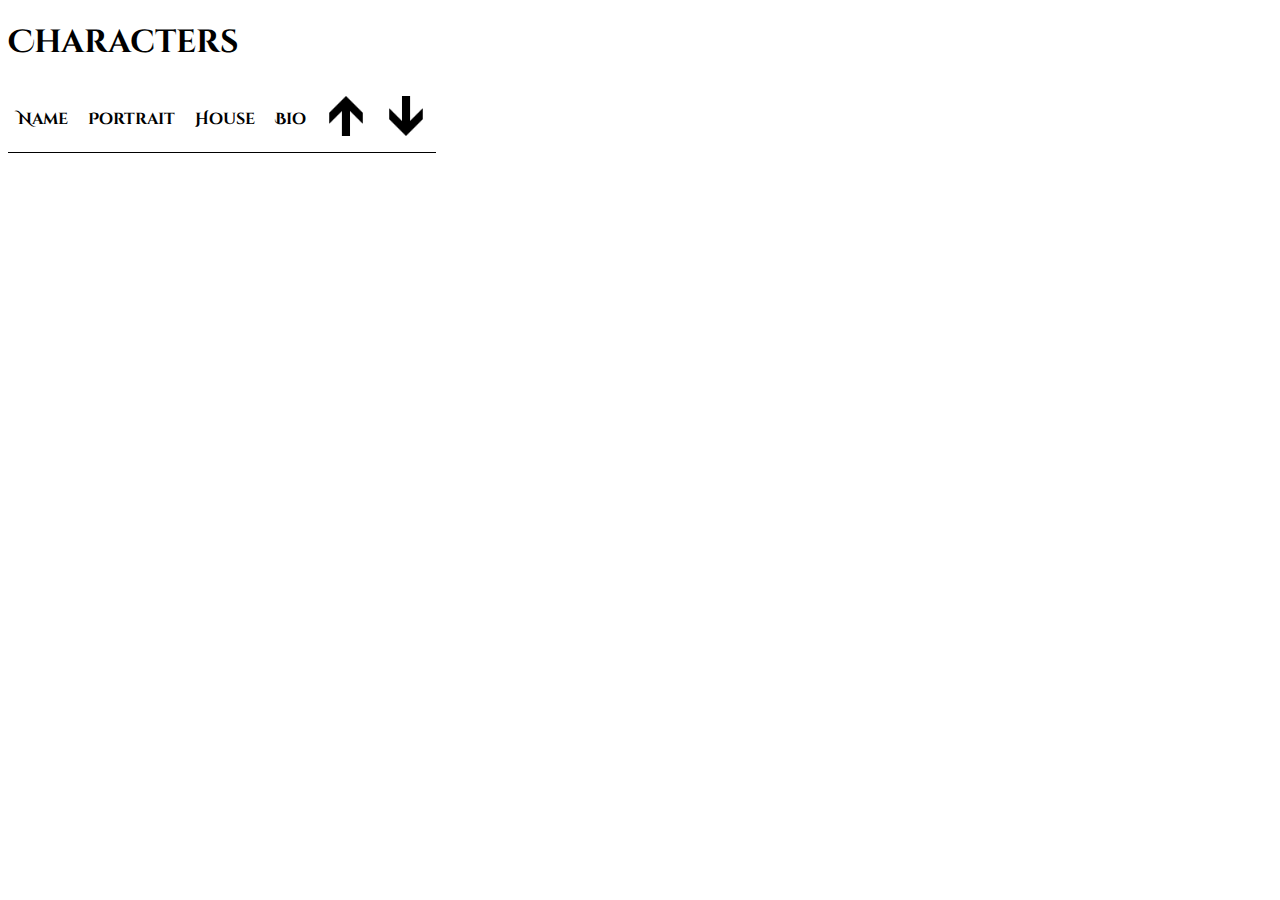
<file: characters.html>
<!DOCTYPE html>
<html lang="hu">

<head>
    <meta charset="UTF-8">
    <meta name="viewport" content="width=device-width, initial-scale=1.0">
    <meta http-equiv="X-UA-Compatible" content="ie=edge">
    <title>Karakterek</title>
    <link href="https://fonts.googleapis.com/css?family=Cinzel+Decorative" rel="stylesheet">
    <link rel="stylesheet" href="./css/gabor.css">
</head>

<body>
<div class="container">
    <h1>Characters</h1>
    <table>
        <thead>
            <th>Name</th>
            <th>Portrait</th>
            <th>House</th>
            <th>Bio</th>
            <th><img src="./img/icons/up.png" alt="abc" onclick="ascByName()" class="table-arrow"></th>
            <th><img src="./img/icons/down.png" alt="cba" onclick="descByName()" class="table-arrow"></th>
        </thead>
        <tfoot></tfoot>
        <tbody class="table__body">
        </tbody>
    </table>
</div>
        <script src="./js/characters.js"></script>
        <script src="./js/gabor.js"></script>
</body>

</html>
</file>
<file: css/gabor.css>
.table-remove {
    color: #700;
    cursor: pointer;
    
    &:hover {
      color: #f00;
    }
}

table {
    border-collapse: collapse;
}

th, td {
    border-bottom: 1px solid black;
    padding: 10px;
}

td:nth-child(2) {
    text-align: center;
}

tbody tr:nth-child(odd) {
    background-color: #f2f2f2;
}

button {
    border: 1px solid grey;
    border-radius: 8px;
    background-color: transparent;
}

html, body, div, span, applet, object, iframe, h1, h2, h3, h4, h5, h6, p, blockquote, pre, a, abbr, acronym, address, big, cite, code, del, dfn, em, img, ins, kbd, q, s, samp, small, strike, strong, sub, sup, tt, var, b, u, i, center, dl, dt, dd, ol, ul, li, fieldset, form, label, legend, table, caption, tbody, tfoot, thead, tr, th, td, article, aside, canvas, details, embed, figure, figcaption, footer, header, hgroup, menu, nav, output, ruby, section, summary, time, mark, audio, video {
    font-family: 'Cinzel Decorative', cursive;
}

img[class^="table-edit"], img.table-remove, img.table-arrow {
    max-width: 40px;
}
</file>
